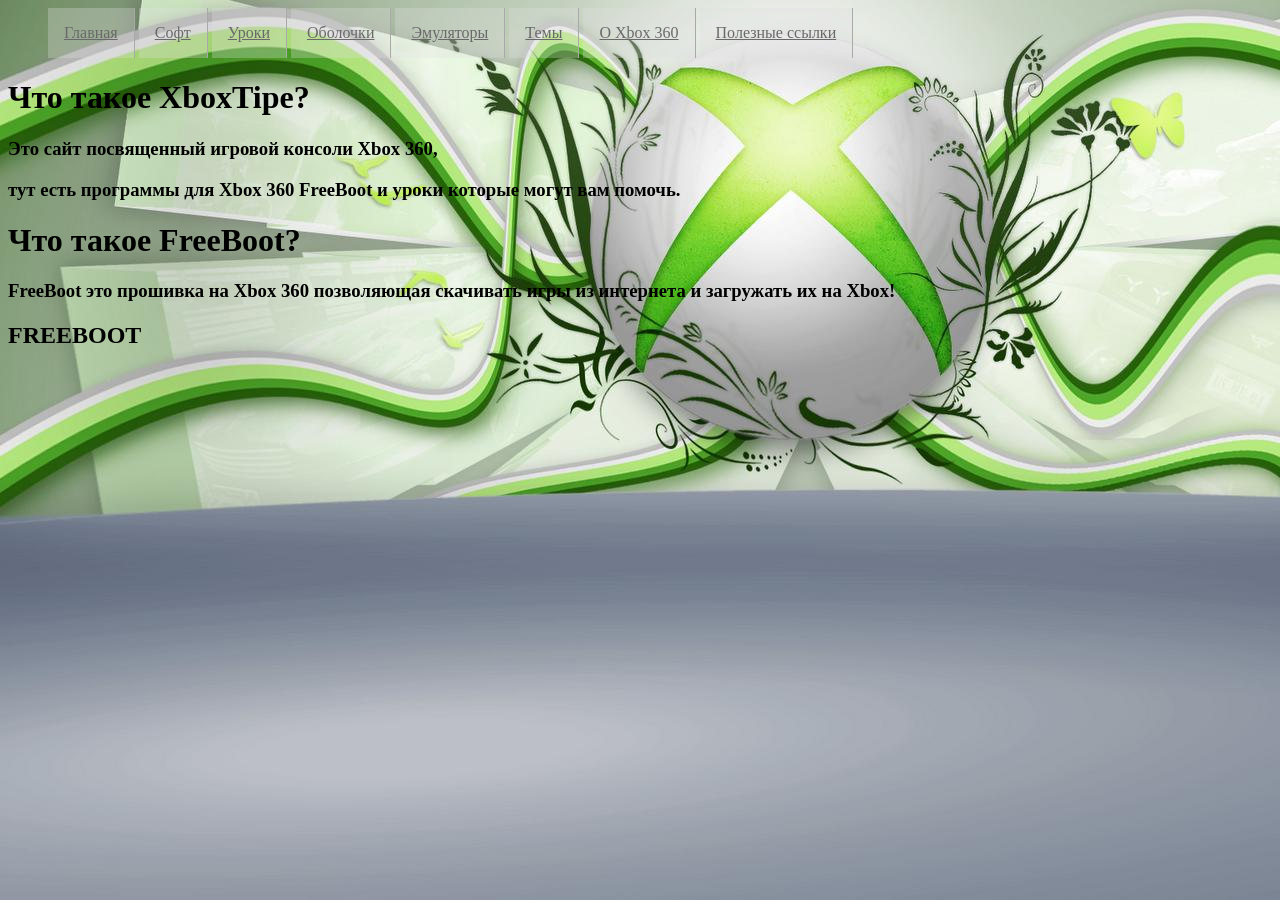
<file: index.html>
<html>
 <head>
 <meta http-equiv="Content-Type" content="text/html; charset=utf-8">
  <title>XboxTipe</title>
  <link rel="shortcut icon" type="imgage/x-icon" href="img/1.png">
  <link rel="stylesheet" href="style.css" media="all">
</head>
<body background="img/bg.jpg">
<ul class="menu">
  <li><a href="index.html"><i class="fa fa-home fa-fw"></i>Главная</a></li>
    <li><a href="soft.html">Софт</a></li>
    <li><a href="urok.html">Уроки</a></li>
    <li><a href="ob.html">Оболочки</a></li>
    <li><a href="emul.html">Эмуляторы</a></li>
	<li><a href="them.html">Темы</a></li>
	<li><a href="info.html">О Xbox 360</a></li>
	<li><a href="link.html">Полезные ссылки</a></li>
  </ul>
  <h1>Что такое XboxTipe?</h1>
  <h3>Это сайт посвященный игровой консоли Xbox 360,</h3>
  <h3>тут есть программы для Xbox 360 FreeBoot и уроки которые могут вам помочь.</h3>
  <h1>Что такое FreeBoot?</h1>
  <h3>FreeBoot это прошивка на Xbox 360 позволяющая скачивать игры из интернета и загружать их на Xbox!</h3>
  <h2>FREEBOOT</h2>
  <iframe width="600" height="300" src="https://www.youtube.com/embed/_Hdu-2wuw2g" frameborder="0" allow="accelerometer; autoplay; encrypted-media; gyroscope; picture-in-picture" allowfullscreen></iframe>
  <iframe width="600" height="300" src="https://www.youtube.com/embed/JCK5tS5SVks" frameborder="0" allow="accelerometer; autoplay; encrypted-media; gyroscope; picture-in-picture" align = " right " allowfullscreen></iframe>
</body>
</html>
</file>
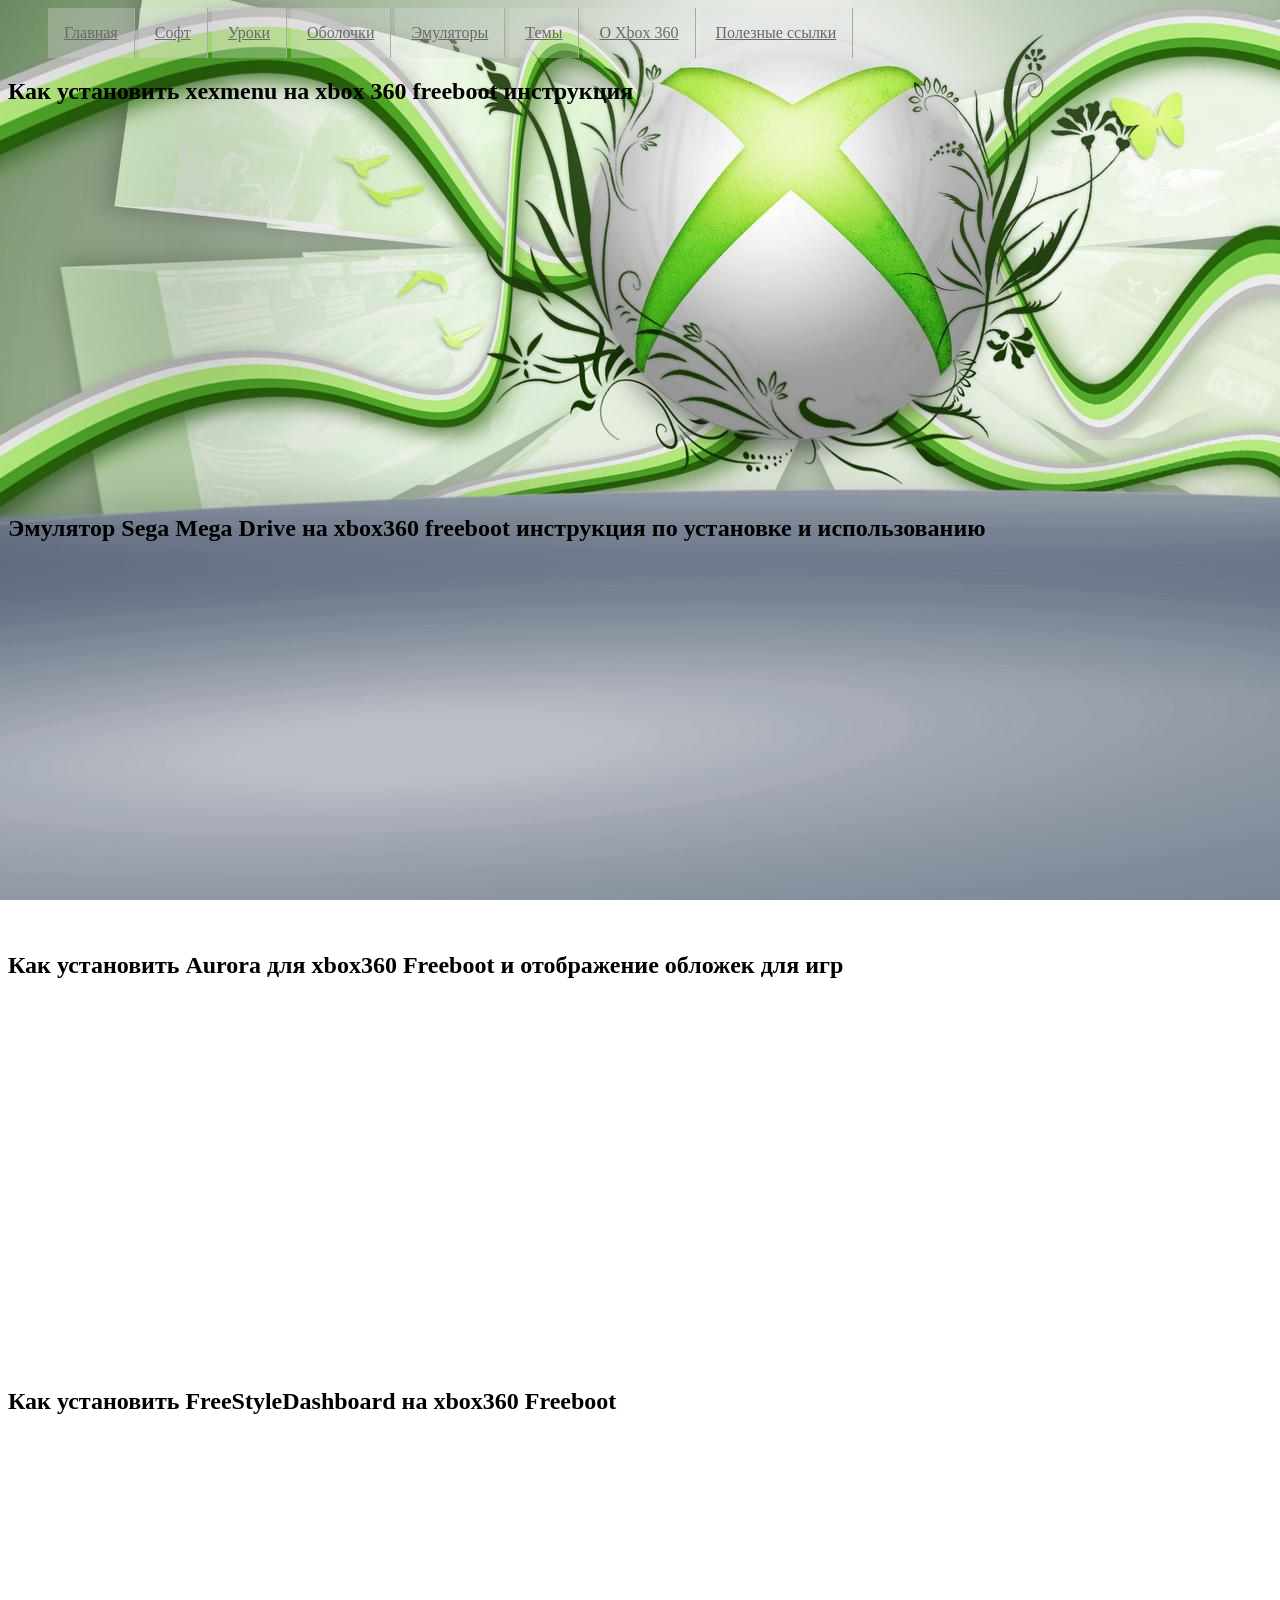
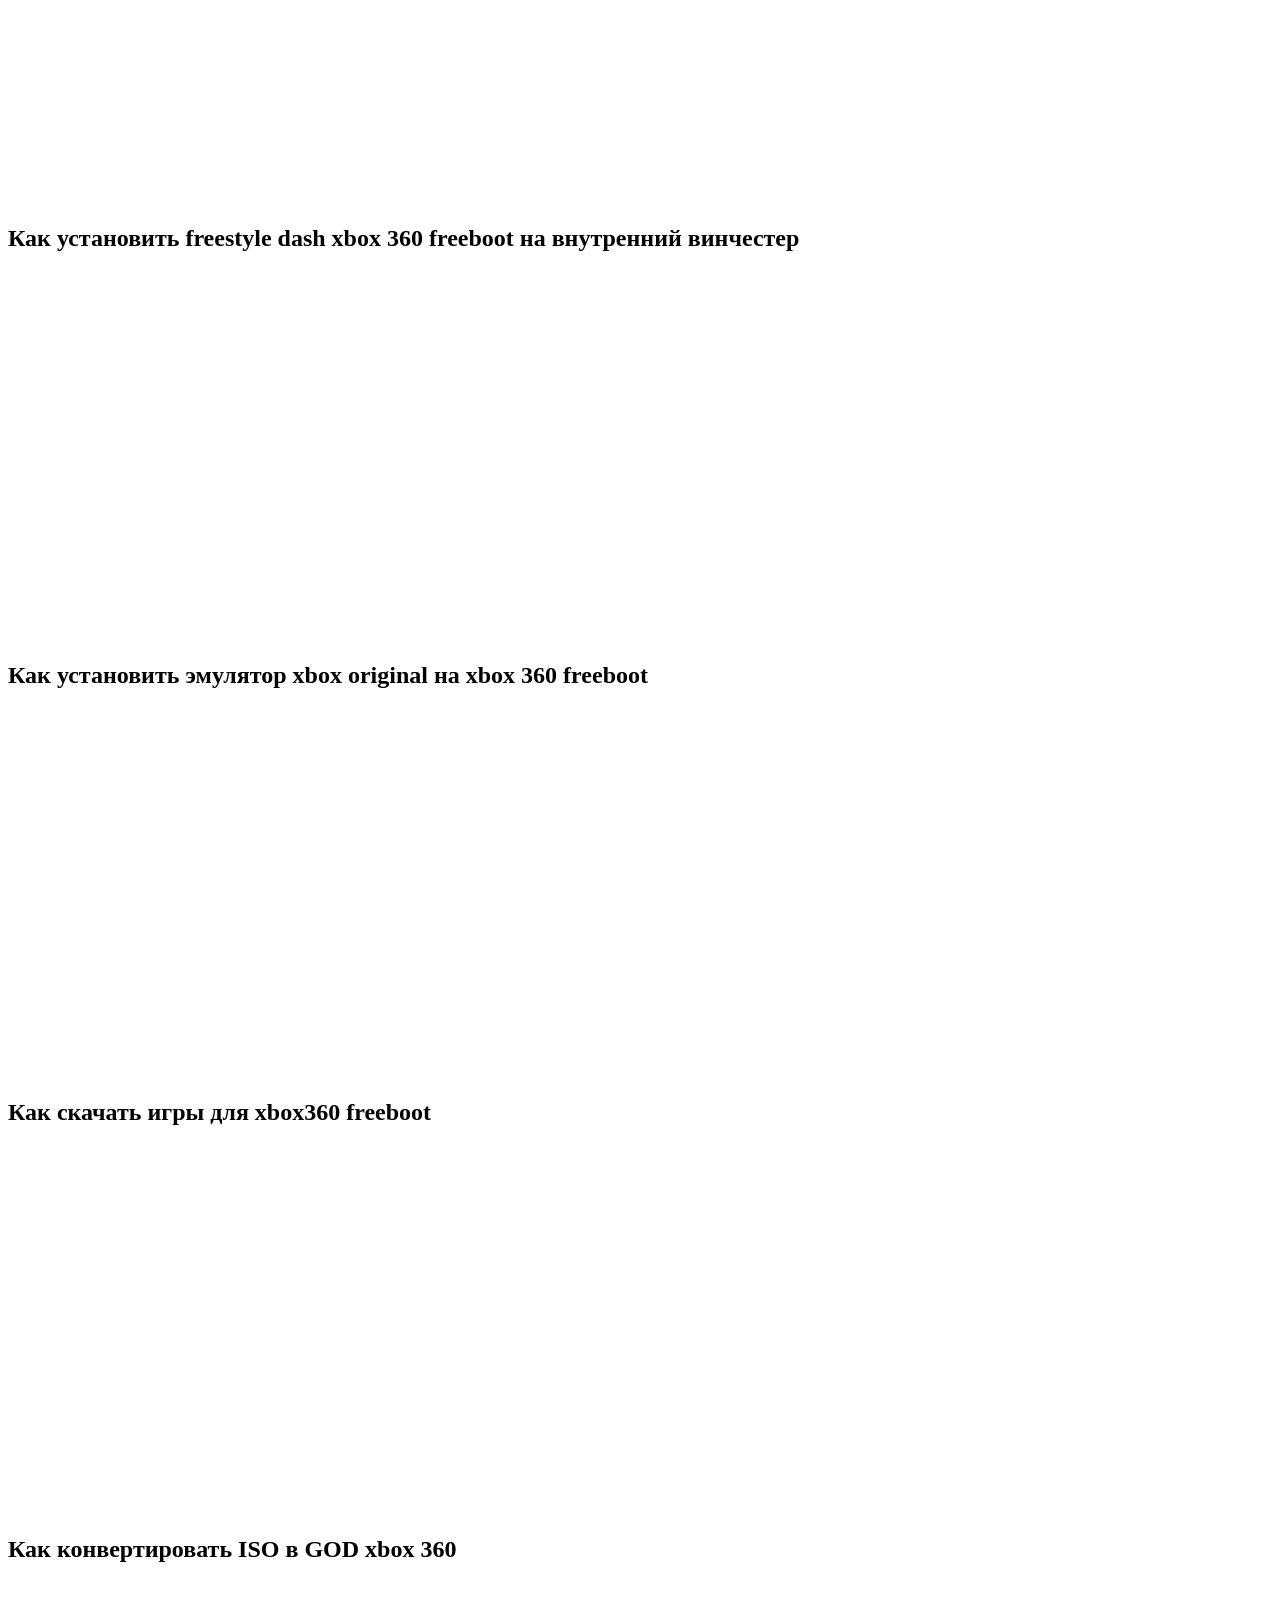
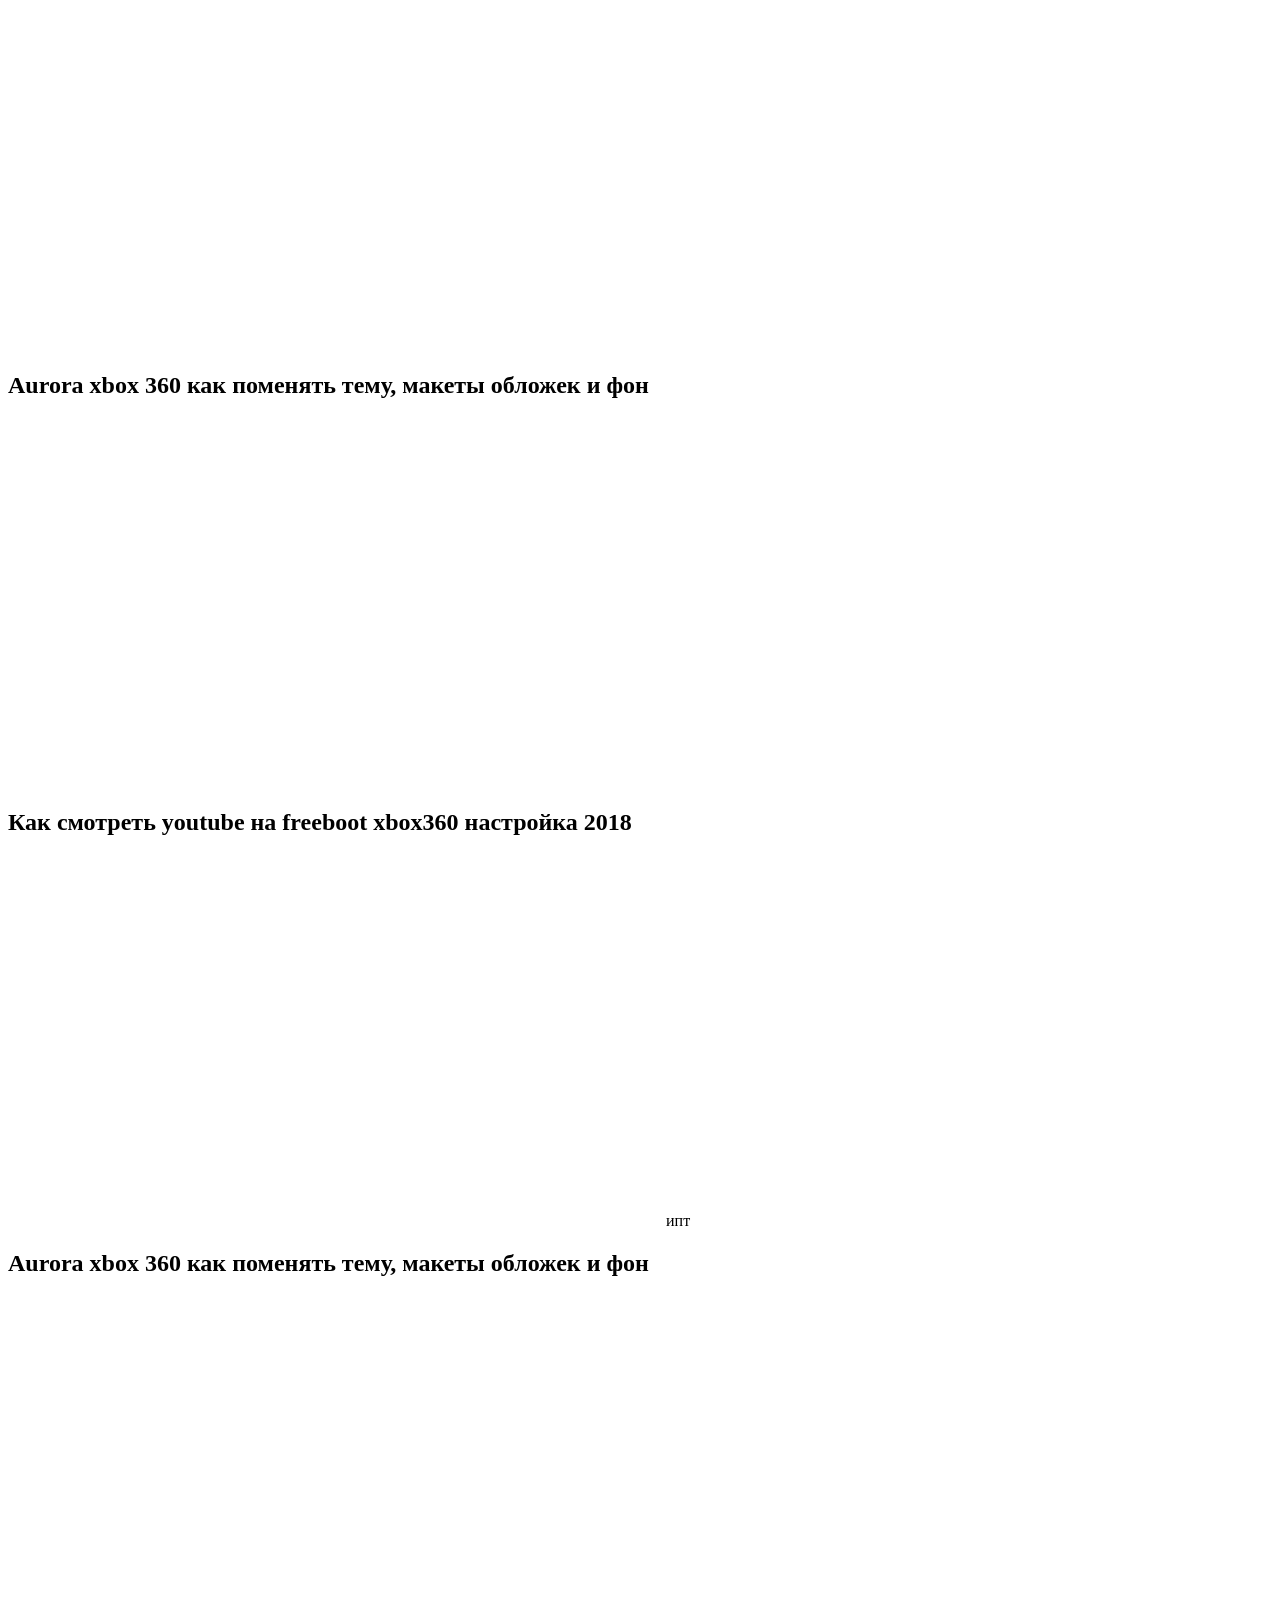
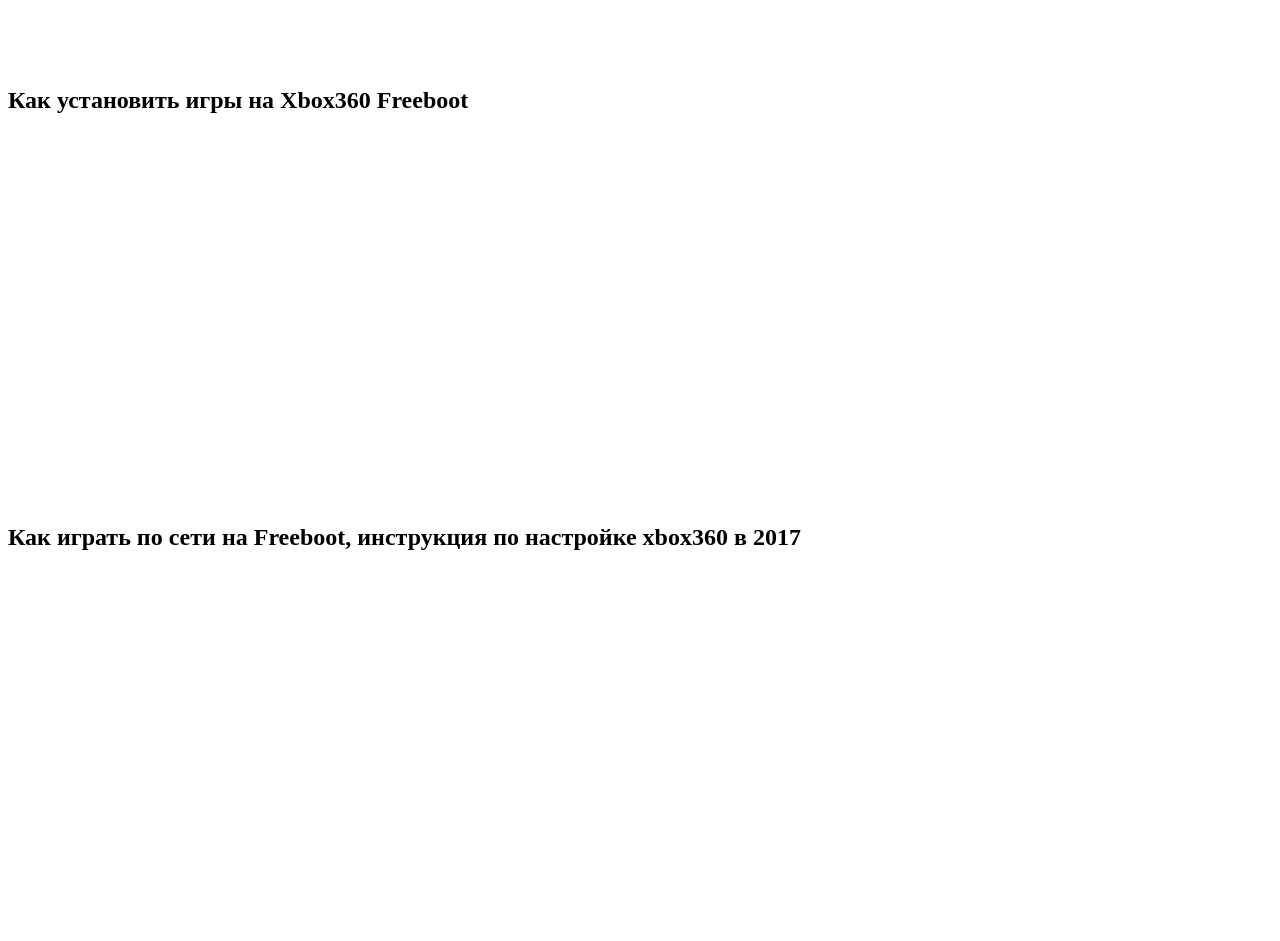
<file: urok.html>
<html>
 <head>
 <meta http-equiv="Content-Type" content="text/html; charset=utf-8">
  <title>XboxTipe-Уроки</title>
  <link rel="shortcut icon" type="imgage/x-icon" href="img/1.png">
  <link rel="stylesheet" href="style.css" media="all">
</head>
<body background="img/bg.jpg">
<ul class="menu">
  <li><a href="index.html"><i class="fa fa-home fa-fw"></i>Главная</a></li>
    <li><a href="soft.html">Софт</a></li>
    <li><a href="urok.html">Уроки</a></li>
    <li><a href="ob.html">Оболочки</a></li>
    <li><a href="emul.html">Эмуляторы</a></li>
	<li><a href="them.html">Темы</a></li>
	<li><a href="info.html">О Xbox 360</a></li>
	<li><a href="link.html">Полезные ссылки</a></li>
  </ul>
  <h2>Как установить xexmenu на xbox 360 freeboot инструкция</h2>
  <iframe width="658" height="370" src="https://www.youtube.com/embed/lutdAE76z-k" frameborder="0" allow="accelerometer; autoplay; encrypted-media; gyroscope; picture-in-picture" allowfullscreen></iframe>
  <h2>Эмулятор Sega Mega Drive на xbox360 freeboot инструкция по установке и использованию</h2>
  <iframe width="658" height="370" src="https://www.youtube.com/embed/1soZh2BD6II" frameborder="0" allow="accelerometer; autoplay; encrypted-media; gyroscope; picture-in-picture" allowfullscreen></iframe>
  <h2>Как установить Aurora для xbox360 Freeboot и отображение обложек для игр</h2>
  <iframe width="658" height="370" src="https://www.youtube.com/embed/oqaF0WLVV0o" frameborder="0" allow="accelerometer; autoplay; encrypted-media; gyroscope; picture-in-picture" allowfullscreen></iframe>
  <h2>Как установить FreeStyleDashboard на xbox360 Freeboot</h2>
  <iframe width="658" height="370" src="https://www.youtube.com/embed/jYeYttTGQp4" frameborder="0" allow="accelerometer; autoplay; encrypted-media; gyroscope; picture-in-picture" allowfullscreen></iframe>
  <h2>Как установить freestyle dash xbox 360 freeboot на внутренний винчестер</h2>
  <iframe width="658" height="370" src="https://www.youtube.com/embed/h61Pu_3kCq4" frameborder="0" allow="accelerometer; autoplay; encrypted-media; gyroscope; picture-in-picture" allowfullscreen></iframe>
  <h2>Как установить эмулятор xbox original на xbox 360 freeboot</h2>
  <iframe width="658" height="370" src="https://www.youtube.com/embed/akzPBG28Dng" frameborder="0" allow="accelerometer; autoplay; encrypted-media; gyroscope; picture-in-picture" allowfullscreen></iframe>
  <h2>Как скачать игры для xbox360 freeboot</h2>
  <iframe width="658" height="370" src="https://www.youtube.com/embed/DCjex4xnigo?list=PLCcDQMPOeNRRTEc-b0M-k3AIBJNvNniUf" frameborder="0" allow="accelerometer; autoplay; encrypted-media; gyroscope; picture-in-picture" allowfullscreen></iframe>
  <h2>Как конвертировать ISO в GOD xbox 360</h2>
  <iframe width="658" height="370" src="https://www.youtube.com/embed/BUJ35YE5IqM?list=PLCcDQMPOeNRRTEc-b0M-k3AIBJNvNniUf" frameborder="0" allow="accelerometer; autoplay; encrypted-media; gyroscope; picture-in-picture" allowfullscreen></iframe>
  <h2>Aurora xbox 360 как поменять тему, макеты обложек и фон</h2>
  <iframe width="658" height="370" src="https://www.youtube.com/embed/7zfGspgzi44?list=PLCcDQMPOeNRRTEc-b0M-k3AIBJNvNniUf" frameborder="0" allow="accelerometer; autoplay; encrypted-media; gyroscope; picture-in-picture" allowfullscreen></iframe>
  <h2>Как смотреть youtube на freeboot xbox360 настройка 2018</h2>
  <iframe width="658" height="370" src="https://www.youtube.com/embed/v6JJsy03Rvg?list=PLCcDQMPOeNRRTEc-b0M-k3AIBJNvNniUf" frameborder="0" allow="accelerometer; autoplay; encrypted-media; gyroscope; picture-in-picture" allowfullscreen></iframe>ипт
  <h2>Aurora xbox 360 как поменять тему, макеты обложек и фон</h2>
  <iframe width="658" height="370" src="https://www.youtube.com/embed/7zfGspgzi44?list=PLCcDQMPOeNRRTEc-b0M-k3AIBJNvNniUf" frameborder="0" allow="accelerometer; autoplay; encrypted-media; gyroscope; picture-in-picture" allowfullscreen></iframe>
  <h2>Как установить игры на Xbox360 Freeboot</h2>
  <iframe width="658" height="370" src="https://www.youtube.com/embed/1luLtDDkFdQ?list=PLCcDQMPOeNRRTEc-b0M-k3AIBJNvNniUf" frameborder="0" allow="accelerometer; autoplay; encrypted-media; gyroscope; picture-in-picture" allowfullscreen></iframe>
  <h2>Как играть по сети на Freeboot, инструкция по настройке xbox360 в 2017</h2>
  <iframe width="658" height="370" src="https://www.youtube.com/embed/aJaBGIgDspQ?list=PLCcDQMPOeNRRTEc-b0M-k3AIBJNvNniUf" frameborder="0" allow="accelerometer; autoplay; encrypted-media; gyroscope; picture-in-picture" allowfullscreen></iframe>
</body>
</html>
</file>
<file: style.css>
.menu li {
  display: inline-block;
}
.menu a {
  padding: 1em;
  display: block;
  color: #696969;
  border-right: 1px solid #A9A9A9;
  background: rgba(220, 220, 220, .3);
}
.menu a:hover {background: #A9A9A9}

body{ 
background-attachment: fixed; width:100%; height:100%;}
</file>
